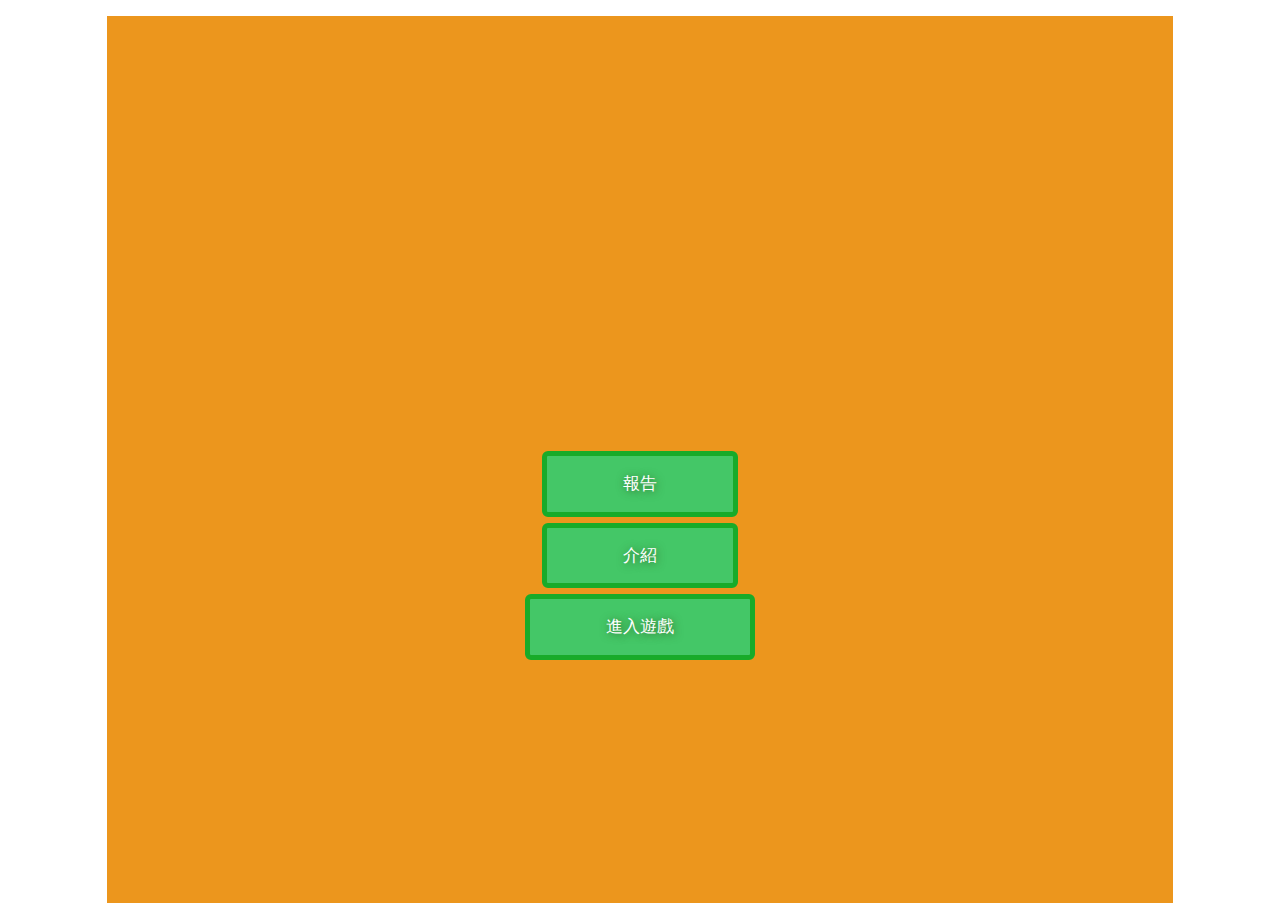
<file: index.html>
<!DOCTYPE html>
<html lang="en">

<head>
    <meta charset="UTF-8">
    <meta http-equiv="X-UA-Compatible" content="IE=edge">
    <meta name="viewport" content="width=device-width, initial-scale=1">
    <!------jquery---------------------------------------------------------------------------------------->
    <link href="jquery-ui.css" rel="stylesheet">
    <script src="external/jquery/jquery.js"></script>
    <script src="jquery-ui.js"></script>
    <!------bootstrap------------------------------------------------------------------------------------->
    <link href="https://cdn.jsdelivr.net/npm/bootstrap@5.1.3/dist/css/bootstrap.min.css" rel="stylesheet">
    <script src="https://cdn.jsdelivr.net/npm/bootstrap@5.1.3/dist/js/bootstrap.bundle.min.js"></script>

    <title>首頁</title>

    <script>//畫面對齊(長)
        $(document).ready(
            function () {
                $('html, body').scrollTop(100);

                $("#intro").click(() => {
                    $("#dialogin").dialog("open");
                });
                $("#dialogin").dialog({
                    autoOpen: false,
                    modal: true, height: 220, width: 620,
                    show: {
                        effect: "blind",
                        duration: 500
                    },
                    hide: {
                        effect: "blind",
                        duration: 250
                    }
                });
            }

        )
    </script>

    <style type="text/css">
        body {
            text-align: center;
            -webkit-user-select:none;
-moz-user-select:none;
-o-user-select:none;
user-select:none;
        }

        div #tt {
            background-image: url(b.jpg);
            /*background-size: 75%;
            margin-left: calc(100%/8);
            width: 75%;*/
            height: 50%;
        }

        input {
            /*按鈕*/
            background-color: #44c767;
            border-radius: 6px;
            border: 5px solid #18ab29;
            display: inline-block;
            cursor: pointer;
            color: #ffffff;
            font-size: 17px;
            padding: 15px 76px;
            margin: 3px;
            text-decoration: none;
            text-shadow: 1px 1px 9px #2f6627;
        }
    </style>
</head>

<body>
  
    <div class="container-fluid mt-3">
        <div class="row">
            <div class="col-sm-1"></div>
            <div class="col-sm-10" id="tt"><br><br><br><br><br><br><br><br><br><br><br><br><br><br><br><br><br><br>
               <a href="https://docs.google.com/presentation/d/1HDMxv8gzEUhKnKo5GjkpfQyirTeyHEAFz5PgQbOsWwY/edit?usp=sharing" ><input type="button" width="100" value="報告"></a><br>
                <input type="button" width="100" value="介紹" id="intro"><br>
                <a href="game2.html"><input type="button" width="100" value="進入遊戲"></a>
                <br><br><br><br><br><br><br><br><br><br><br>
            </div>
            <div class="col-sm-1"></div>
        </div>
    </div>
  <div id="dialogin" title="介紹">
        <p>進入遊戲請等待loading...</p>
        <p>基本操作就是滑鼠點擊</p>
        <p>輸入操作部分，請放慢動作點擊輸入，單個輸入成功會有提示音效(記得開聲音)</p>
        <p>放大靠近畫面的部分，要離開時=切換左右場景，有些則直接點擊即可離開</p>
        <p>請好好遊玩並享受劇情!</p>
    </div>
</body>

</html>
</file>
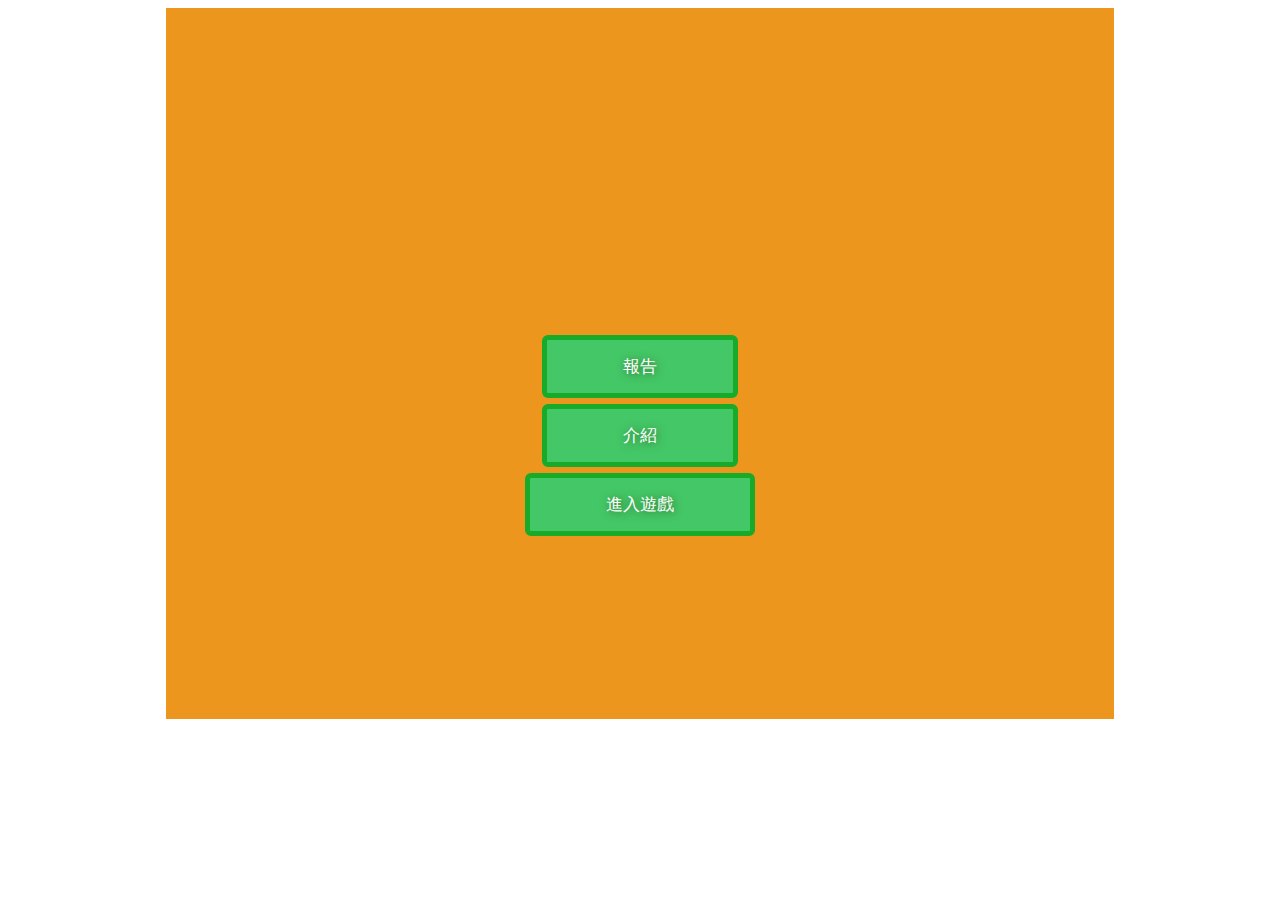
<file: game1.html>
<!DOCTYPE html>
<html lang="en">

<head>
    <meta charset="UTF-8">
    <meta http-equiv="X-UA-Compatible" content="IE=edge">
    <meta name="viewport" content="width=device-width, initial-scale=1.0">
    <title>Document</title>
    <style type="text/css">
        body {
            text-align: center;
        }

        div {
            background-image: url(b.jpg);
            margin-left: calc(100%/8);
            width: 75%;
            height: 100%;
        }

        input {
            background-color: #44c767;
            border-radius: 6px;
            border: 5px solid #18ab29;
            display: inline-block;
            cursor: pointer;
            color: #ffffff;
            font-size: 17px;
            padding: 15px 76px;
            margin: 3px;
            text-decoration: none;
            text-shadow: 1px 1px 9px #2f6627;
        }
    </style>
</head>

<body>
    <div><br><br><br><br><br><br><br><br><br><br><br><br><br><br><br><br><br><br>
        <input type="button" width="100" value="報告"><br>
        <input type="button" width="100" value="介紹"><br>
        <a href="game2.html"><input type="button" width="100" value="進入遊戲"></a>
        <br><br><br><br><br><br><br><br><br><br><br>
    </div>
</body>

</html>
</file>
